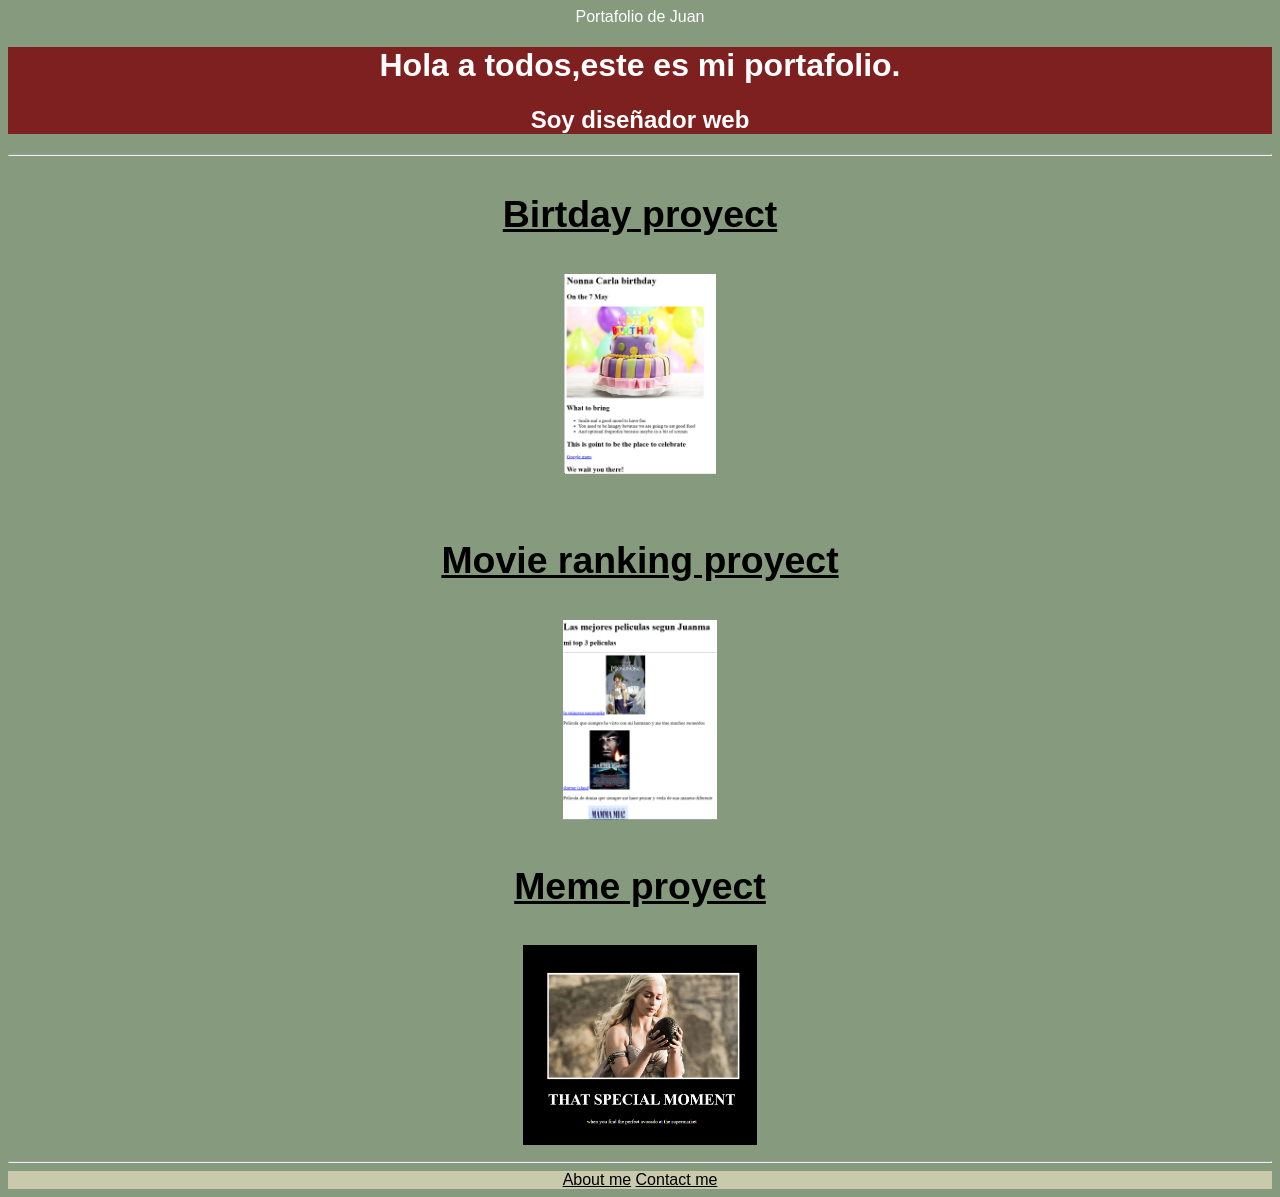
<file: index.html>
<!DOCTYPE html>
 <html lang="en">

 <head>
    <meta charset="UTF-8">
    <tittle id="titulo">Portafolio de Juan</tittle>
    <link
      rel="stylesheet"
      href="./style.css"
      />
 </head>
 <body>
   <div id="top">
<h1>Hola a todos,este es mi portafolio.</h1>
<h2>Soy diseñador web</h2>
</div>
 <hr />
 <div id="cumpleaños">
<h3><a href="./public/birthday-invite.html">Birtday proyect</a></h3>
<img src="./assets/images/Birthday-invite.png" height="200" alt="captura de pantalla de mi proyecto de invitacion de cumpleaños"/>
</div>
<div id="peliculas">
<h3><a href="./public/movie-ranking.html">Movie ranking proyect</a></h3>
<img src="./assets/images/Movie-ranking.png" height="200" alt="captura de pantalla de mi proyecto de lista de peliculas"/>
</div>
<div id="meme">
<h3><a href="./public/meme.html">Meme proyect</a></h3>
<img src="./assets/images/meme proyect.png" height="200" alt="captura de pantalla de mi proyecto de meme" />
</div>
<hr />
<div id="about">
<a href="./public/about.html">About me</a>
<a href="./public/contact.html">Contact me</a>
</div>
</body>
 </html>
</file>
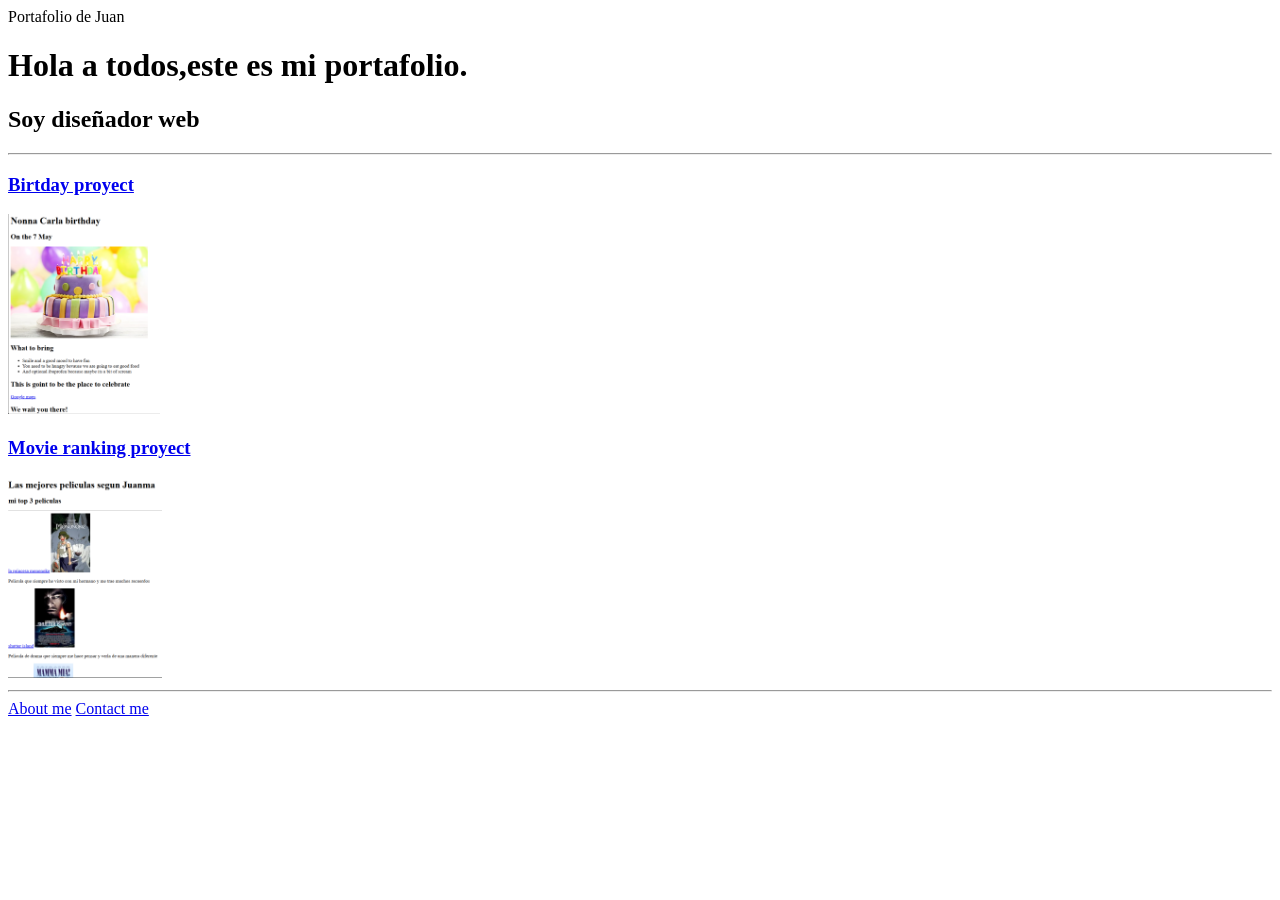
<file: index.html.html>
<!DOCTYPE html>
 <html lang="en">

 <head>
    <meta charset="UTF-8">
    <tittle>Portafolio de Juan</tittle>
 </head>
 <body>
<h1>Hola a todos,este es mi portafolio.</h1>
<h2>Soy diseñador web</h2>
 <hr />
<h3><a href="./public/birthday-invite.html">Birtday proyect</a></h3>
<img src="./assets/images/Birthday-invite.png" height="200" alt="captura de pantalla de mi proyecto de invitacion de cumpleaños"/>
<h3><a href="./public/movie-ranking.html">Movie ranking proyect</a></h3>
<img src="./assets/images/Movie-ranking.png" height="200" alt="captura de pantalla de mi proyecto de lista de peliculas"/>
<hr />
<a href="./public/about.html">About me</a>
<a href="./public/contact.html">Contact me</a>
</body>
 </html>
</file>
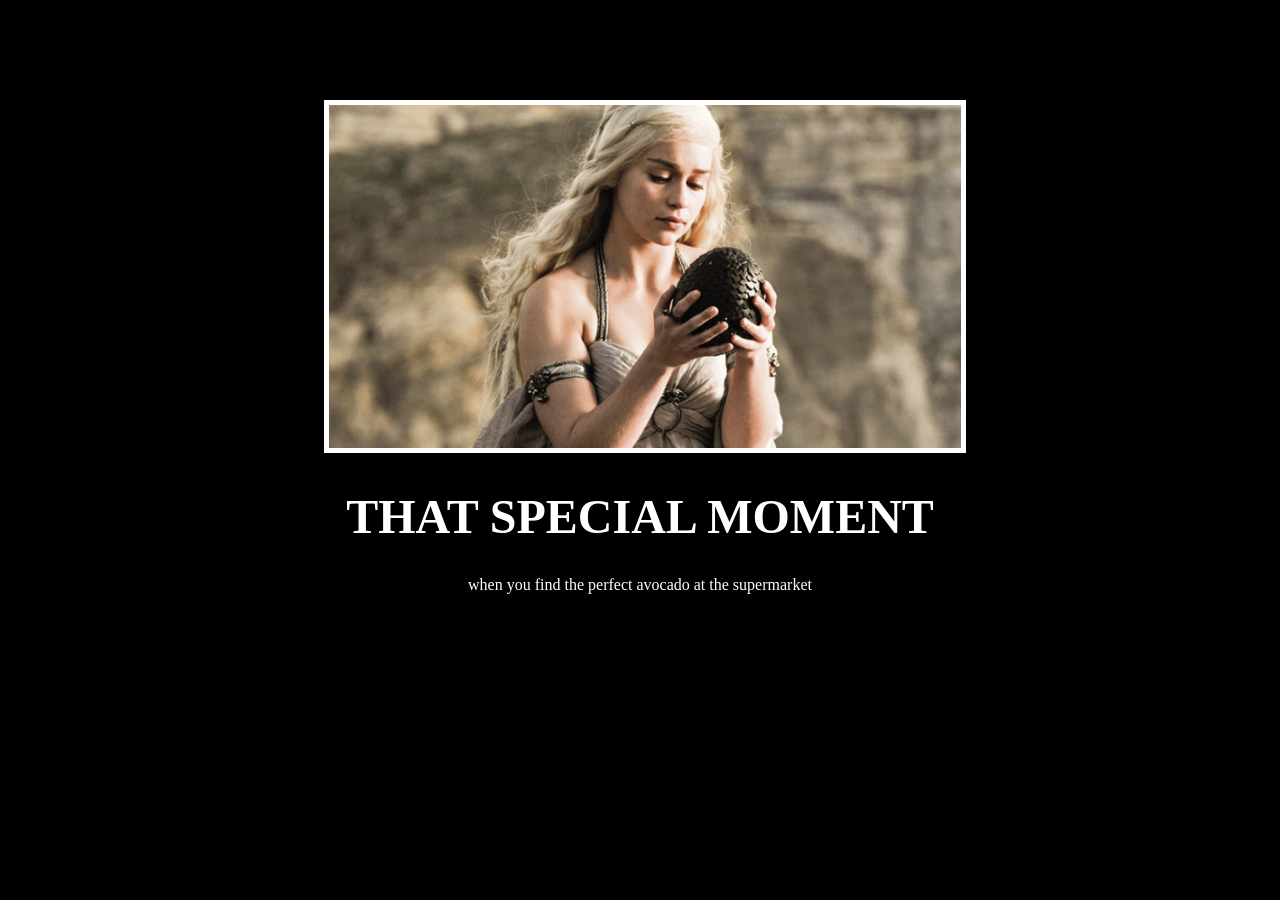
<file: public/meme.html>
<!DOCTYPE html>
<html lang="en">
<head>
  <meta charset="UTF-8">
  <title>Meme places</title>
  <link rel="Stylesheet"  href="./meme.css" />
   <link rel="preconnect" href="https://fonts.googleapis.com">
  <link rel="preconnect" href="https://fonts.gstatic.com" crossorigin>
  <link href="https://fonts.googleapis.com/css2?family=Caveat:wght@400..700&family=Comic+Relief:wght@400;700&family=Libre+Baskerville:ital,wght@0,400..700;1,400..700&family=Tuffy:ital,wght@0,400;0,700;1,400;1,700&display=swap" rel="stylesheet">
</head>
<body>
<div id="box">
  <img id="uno" src="../assets/images/daenerys.jpeg" alt="daenerys mirando un huevo"/>
  <h1>  that special moment </h1>
  <p> when you find the perfect avocado at the supermarket </p>
</div>

 </body> 
</html>
</file>
<file: style.css>
*{
    text-align: center;
}
head{
   background-color: #7F2020;
}
#titulo{
color: white;
font-family: sans-serif;
}
body{
    background-color: #869B7E;
}
#top{
    font-family: sans-serif;
    color: white;
    background-color: #7F2020;
}
#cumpleaños{
    font-family: sans-serif;
    padding-bottom: 20px;
    font-size: 2rem;
    background-color: #869B7E;
    color: white;
}
#peliculas{
    font-family: sans-serif;
    font-size: 2rem;
 background-color: #869B7E;
}
#meme{
    font-family: sans-serif;
    font-size: 2rem;
 background-color: #869B7E;
}
a{
    color: black;
}
#about{
    font-family: sans-serif;
    background-color: #C9CAAC;
}
</file>
<file: public/meme.css>
body{
    background-color: black;
}
h1{
   
    text-transform: uppercase;
    font-size: 3rem;
}

#box{
    color:white;
    width: 50%;
    margin-left: 25%; 
    font-family: "Regular Libre Baskerville";
    text-align: center;
    margin-top: 100px;
}
#uno{
    border: 5px solid white; 
    width: 100%;
}
</file>
